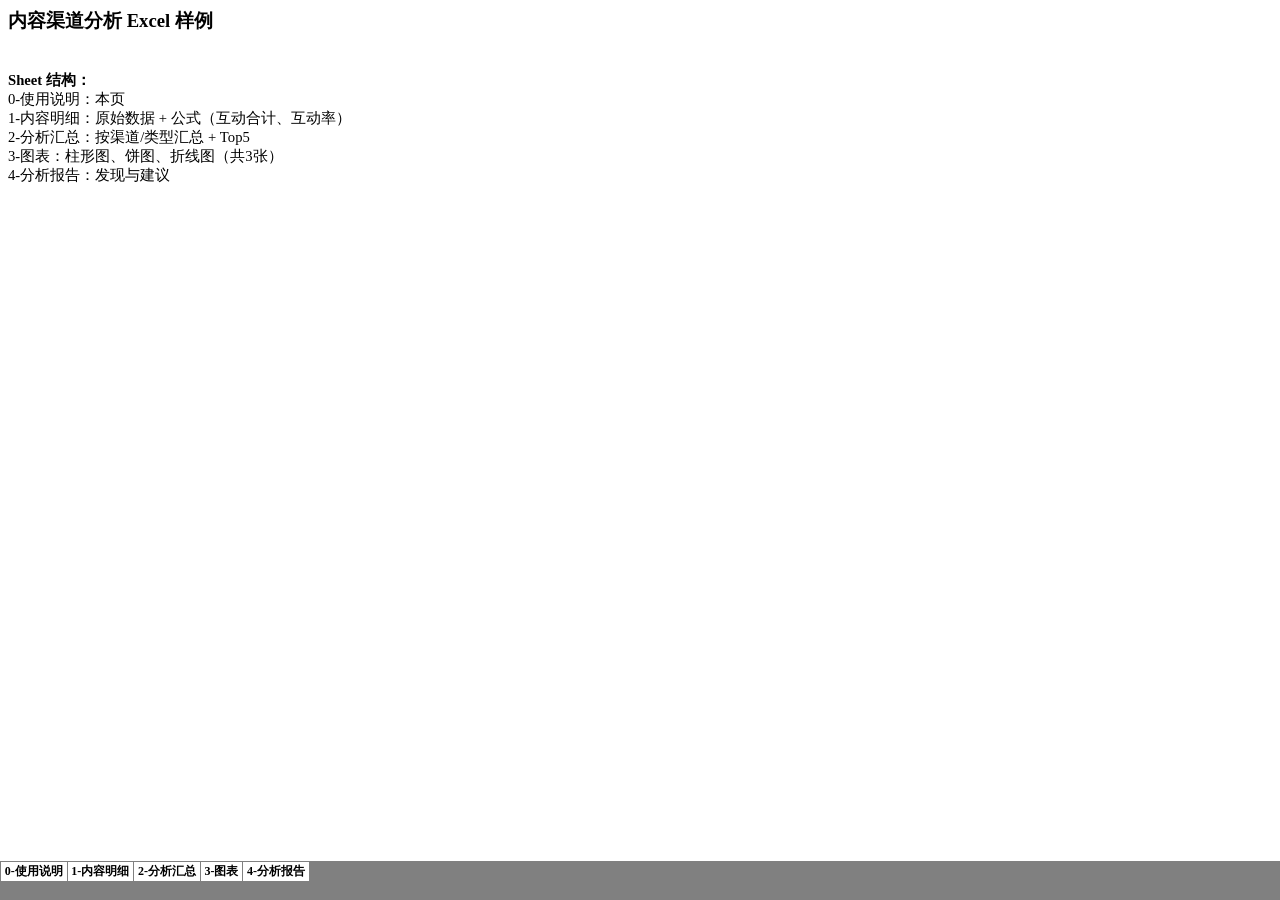
<file: 222/EXCEL样例表.htm>
<html xmlns:v="urn:schemas-microsoft-com:vml"
xmlns:o="urn:schemas-microsoft-com:office:office"
xmlns:x="urn:schemas-microsoft-com:office:excel"
xmlns:dt="uuid:C2F41010-65B3-11d1-A29F-00AA00C14882"
xmlns="http://www.w3.org/TR/REC-html40">

<head>
<meta name="Excel Workbook Frameset">
<meta http-equiv=Content-Type content="text/html; charset=gb2312">
<meta name=ProgId content=Excel.Sheet>
<meta name=Generator content="Microsoft Excel 15">
<link rel=File-List href="EXCEL������.files/filelist.xml">
<![if !supportTabStrip]>
<link id="shLink" href="EXCEL������.files/sheet001.htm">
<link id="shLink" href="EXCEL������.files/sheet002.htm">
<link id="shLink" href="EXCEL������.files/sheet003.htm">
<link id="shLink" href="EXCEL������.files/sheet004.htm">
<link id="shLink" href="EXCEL������.files/sheet005.htm">

<link id="shLink">

<script language="JavaScript">
<!--
 var c_lTabs=5;

 var c_rgszSh=new Array(c_lTabs);
 c_rgszSh[0] = "0-ʹ��˵��";
 c_rgszSh[1] = "1-������ϸ";
 c_rgszSh[2] = "2-��������";
 c_rgszSh[3] = "3-ͼ��";
 c_rgszSh[4] = "4-��������";



 var c_rgszClr=new Array(8);
 c_rgszClr[0]="window";
 c_rgszClr[1]="buttonface";
 c_rgszClr[2]="windowframe";
 c_rgszClr[3]="windowtext";
 c_rgszClr[4]="threedlightshadow";
 c_rgszClr[5]="threedhighlight";
 c_rgszClr[6]="threeddarkshadow";
 c_rgszClr[7]="threedshadow";

 var g_iShCur;
 var g_rglTabX=new Array(c_lTabs);

function fnGetIEVer()
{
 var ua=window.navigator.userAgent
 var msie=ua.indexOf("MSIE")
 if (msie>0 && window.navigator.platform=="Win32")
  return parseInt(ua.substring(msie+5,ua.indexOf(".", msie)));
 else
  return 0;
}

function fnBuildFrameset()
{
 var szHTML="<frameset rows=\"*,18\" border=0 width=0 frameborder=no framespacing=0>"+
  "<frame src=\""+document.all.item("shLink")[0].href+"\" name=\"frSheet\" noresize>"+
  "<frameset cols=\"54,*\" border=0 width=0 frameborder=no framespacing=0>"+
  "<frame src=\"\" name=\"frScroll\" marginwidth=0 marginheight=0 scrolling=no>"+
  "<frame src=\"\" name=\"frTabs\" marginwidth=0 marginheight=0 scrolling=no>"+
  "</frameset></frameset><plaintext>";

 with (document) {
  open("text/html","replace");
  write(szHTML);
  close();
 }

 fnBuildTabStrip();
}

function fnBuildTabStrip()
{
 var szHTML=
  "<html><head><style>.clScroll {font:8pt Courier New;color:"+c_rgszClr[6]+";cursor:default;line-height:10pt;}"+
  ".clScroll2 {font:10pt Arial;color:"+c_rgszClr[6]+";cursor:default;line-height:11pt;}</style></head>"+
  "<body onclick=\"event.returnValue=false;\" ondragstart=\"event.returnValue=false;\" onselectstart=\"event.returnValue=false;\" bgcolor="+c_rgszClr[4]+" topmargin=0 leftmargin=0><table cellpadding=0 cellspacing=0 width=100%>"+
  "<tr><td colspan=6 height=1 bgcolor="+c_rgszClr[2]+"></td></tr>"+
  "<tr><td style=\"font:1pt\">&nbsp;<td>"+
  "<td valign=top id=tdScroll class=\"clScroll\" onclick=\"parent.fnFastScrollTabs(0);\" onmouseover=\"parent.fnMouseOverScroll(0);\" onmouseout=\"parent.fnMouseOutScroll(0);\"><a>&#171;</a></td>"+
  "<td valign=top id=tdScroll class=\"clScroll2\" onclick=\"parent.fnScrollTabs(0);\" ondblclick=\"parent.fnScrollTabs(0);\" onmouseover=\"parent.fnMouseOverScroll(1);\" onmouseout=\"parent.fnMouseOutScroll(1);\"><a>&lt</a></td>"+
  "<td valign=top id=tdScroll class=\"clScroll2\" onclick=\"parent.fnScrollTabs(1);\" ondblclick=\"parent.fnScrollTabs(1);\" onmouseover=\"parent.fnMouseOverScroll(2);\" onmouseout=\"parent.fnMouseOutScroll(2);\"><a>&gt</a></td>"+
  "<td valign=top id=tdScroll class=\"clScroll\" onclick=\"parent.fnFastScrollTabs(1);\" onmouseover=\"parent.fnMouseOverScroll(3);\" onmouseout=\"parent.fnMouseOutScroll(3);\"><a>&#187;</a></td>"+
  "<td style=\"font:1pt\">&nbsp;<td></tr></table></body></html>";

 with (frames['frScroll'].document) {
  open("text/html","replace");
  write(szHTML);
  close();
 }

 szHTML =
  "<html><head>"+
  "<style>A:link,A:visited,A:active {text-decoration:none;"+"color:"+c_rgszClr[3]+";}"+
  ".clTab {cursor:hand;background:"+c_rgszClr[1]+";font:9pt ����;padding-left:3px;padding-right:3px;text-align:center;}"+
  ".clBorder {background:"+c_rgszClr[2]+";font:1pt;}"+
  "</style></head><body onload=\"parent.fnInit();\" onselectstart=\"event.returnValue=false;\" ondragstart=\"event.returnValue=false;\" bgcolor="+c_rgszClr[4]+
  " topmargin=0 leftmargin=0><table id=tbTabs cellpadding=0 cellspacing=0>";

 var iCellCount=(c_lTabs+1)*2;

 var i;
 for (i=0;i<iCellCount;i+=2)
  szHTML+="<col width=1><col>";

 var iRow;
 for (iRow=0;iRow<6;iRow++) {

  szHTML+="<tr>";

  if (iRow==5)
   szHTML+="<td colspan="+iCellCount+"></td>";
  else {
   if (iRow==0) {
    for(i=0;i<iCellCount;i++)
     szHTML+="<td height=1 class=\"clBorder\"></td>";
   } else if (iRow==1) {
    for(i=0;i<c_lTabs;i++) {
     szHTML+="<td height=1 nowrap class=\"clBorder\">&nbsp;</td>";
     szHTML+=
      "<td id=tdTab height=1 nowrap class=\"clTab\" onmouseover=\"parent.fnMouseOverTab("+i+");\" onmouseout=\"parent.fnMouseOutTab("+i+");\">"+
      "<a href=\""+document.all.item("shLink")[i].href+"\" target=\"frSheet\" id=aTab>&nbsp;"+c_rgszSh[i]+"&nbsp;</a></td>";
    }
    szHTML+="<td id=tdTab height=1 nowrap class=\"clBorder\"><a id=aTab>&nbsp;</a></td><td width=100%></td>";
   } else if (iRow==2) {
    for (i=0;i<c_lTabs;i++)
     szHTML+="<td height=1></td><td height=1 class=\"clBorder\"></td>";
    szHTML+="<td height=1></td><td height=1></td>";
   } else if (iRow==3) {
    for (i=0;i<iCellCount;i++)
     szHTML+="<td height=1></td>";
   } else if (iRow==4) {
    for (i=0;i<c_lTabs;i++)
     szHTML+="<td height=1 width=1></td><td height=1></td>";
    szHTML+="<td height=1 width=1></td><td></td>";
   }
  }
  szHTML+="</tr>";
 }

 szHTML+="</table></body></html>";
 with (frames['frTabs'].document) {
  open("text/html","replace");
  charset=document.charset;
  write(szHTML);
  close();
 }
}

function fnInit()
{
 g_rglTabX[0]=0;
 var i;
 for (i=1;i<=c_lTabs;i++)
  with (frames['frTabs'].document.all.tbTabs.rows[1].cells[fnTabToCol(i-1)])
   g_rglTabX[i]=offsetLeft+offsetWidth-6;
}

function fnTabToCol(iTab)
{
 return 2*iTab+1;
}

function fnNextTab(fDir)
{
 var iNextTab=-1;
 var i;

 with (frames['frTabs'].document.body) {
  if (fDir==0) {
   if (scrollLeft>0) {
    for (i=0;i<c_lTabs&&g_rglTabX[i]<scrollLeft;i++);
    if (i<c_lTabs)
     iNextTab=i-1;
   }
  } else {
   if (g_rglTabX[c_lTabs]+6>offsetWidth+scrollLeft) {
    for (i=0;i<c_lTabs&&g_rglTabX[i]<=scrollLeft;i++);
    if (i<c_lTabs)
     iNextTab=i;
   }
  }
 }
 return iNextTab;
}

function fnScrollTabs(fDir)
{
 var iNextTab=fnNextTab(fDir);

 if (iNextTab>=0) {
  frames['frTabs'].scroll(g_rglTabX[iNextTab],0);
  return true;
 } else
  return false;
}

function fnFastScrollTabs(fDir)
{
 if (c_lTabs>16)
  frames['frTabs'].scroll(g_rglTabX[fDir?c_lTabs-1:0],0);
 else
  if (fnScrollTabs(fDir)>0) window.setTimeout("fnFastScrollTabs("+fDir+");",5);
}

function fnSetTabProps(iTab,fActive)
{
 var iCol=fnTabToCol(iTab);
 var i;

 if (iTab>=0) {
  with (frames['frTabs'].document.all) {
   with (tbTabs) {
    for (i=0;i<=4;i++) {
     with (rows[i]) {
      if (i==0)
       cells[iCol].style.background=c_rgszClr[fActive?0:2];
      else if (i>0 && i<4) {
       if (fActive) {
        cells[iCol-1].style.background=c_rgszClr[2];
        cells[iCol].style.background=c_rgszClr[0];
        cells[iCol+1].style.background=c_rgszClr[2];
       } else {
        if (i==1) {
         cells[iCol-1].style.background=c_rgszClr[2];
         cells[iCol].style.background=c_rgszClr[1];
         cells[iCol+1].style.background=c_rgszClr[2];
        } else {
         cells[iCol-1].style.background=c_rgszClr[4];
         cells[iCol].style.background=c_rgszClr[(i==2)?2:4];
         cells[iCol+1].style.background=c_rgszClr[4];
        }
       }
      } else
       cells[iCol].style.background=c_rgszClr[fActive?2:4];
     }
    }
   }
   with (aTab[iTab].style) {
    cursor=(fActive?"default":"hand");
    color=c_rgszClr[3];
   }
  }
 }
}

function fnMouseOverScroll(iCtl)
{
 frames['frScroll'].document.all.tdScroll[iCtl].style.color=c_rgszClr[7];
}

function fnMouseOutScroll(iCtl)
{
 frames['frScroll'].document.all.tdScroll[iCtl].style.color=c_rgszClr[6];
}

function fnMouseOverTab(iTab)
{
 if (iTab!=g_iShCur) {
  var iCol=fnTabToCol(iTab);
  with (frames['frTabs'].document.all) {
   tdTab[iTab].style.background=c_rgszClr[5];
  }
 }
}

function fnMouseOutTab(iTab)
{
 if (iTab>=0) {
  var elFrom=frames['frTabs'].event.srcElement;
  var elTo=frames['frTabs'].event.toElement;

  if ((!elTo) ||
   (elFrom.tagName==elTo.tagName) ||
   (elTo.tagName=="A" && elTo.parentElement!=elFrom) ||
   (elFrom.tagName=="A" && elFrom.parentElement!=elTo)) {

   if (iTab!=g_iShCur) {
    with (frames['frTabs'].document.all) {
     tdTab[iTab].style.background=c_rgszClr[1];
    }
   }
  }
 }
}

function fnSetActiveSheet(iSh)
{
 if (iSh!=g_iShCur) {
  fnSetTabProps(g_iShCur,false);
  fnSetTabProps(iSh,true);
  g_iShCur=iSh;
 }
}

 window.g_iIEVer=fnGetIEVer();
 if (window.g_iIEVer>=4)
  fnBuildFrameset();
//-->
</script>
<![endif]><!--[if gte mso 9]><xml>
 <x:ExcelWorkbook>
  <x:ExcelWorksheets>
   <x:ExcelWorksheet>
    <x:Name>0-ʹ��˵��</x:Name>
    <x:WorksheetSource HRef="EXCEL������.files/sheet001.htm"/>
   </x:ExcelWorksheet>
   <x:ExcelWorksheet>
    <x:Name>1-������ϸ</x:Name>
    <x:WorksheetSource HRef="EXCEL������.files/sheet002.htm"/>
   </x:ExcelWorksheet>
   <x:ExcelWorksheet>
    <x:Name>2-��������</x:Name>
    <x:WorksheetSource HRef="EXCEL������.files/sheet003.htm"/>
   </x:ExcelWorksheet>
   <x:ExcelWorksheet>
    <x:Name>3-ͼ��</x:Name>
    <x:WorksheetSource HRef="EXCEL������.files/sheet004.htm"/>
   </x:ExcelWorksheet>
   <x:ExcelWorksheet>
    <x:Name>4-��������</x:Name>
    <x:WorksheetSource HRef="EXCEL������.files/sheet005.htm"/>
   </x:ExcelWorksheet>
  </x:ExcelWorksheets>
  <x:Stylesheet HRef="EXCEL������.files/stylesheet.css"/>
  <x:WindowHeight>6880</x:WindowHeight>
  <x:WindowWidth>18350</x:WindowWidth>
  <x:WindowTopX>32767</x:WindowTopX>
  <x:WindowTopY>32767</x:WindowTopY>
  <x:ProtectStructure>False</x:ProtectStructure>
  <x:ProtectWindows>False</x:ProtectWindows>
 </x:ExcelWorkbook>
</xml><![endif]-->
</head>

<frameset rows="*,39" border=0 width=0 frameborder=no framespacing=0>
 <frame src="EXCEL������.files/sheet001.htm" name="frSheet">
 <frame src="EXCEL������.files/tabstrip.htm" name="frTabs" marginwidth=0 marginheight=0>
 <noframes>
  <body>
   <p>��ҳ��ʹ���˿�ܣ��������������֧�ֿ�ܡ�</p>
  </body>
 </noframes>
</frameset>
</html>
</file>
